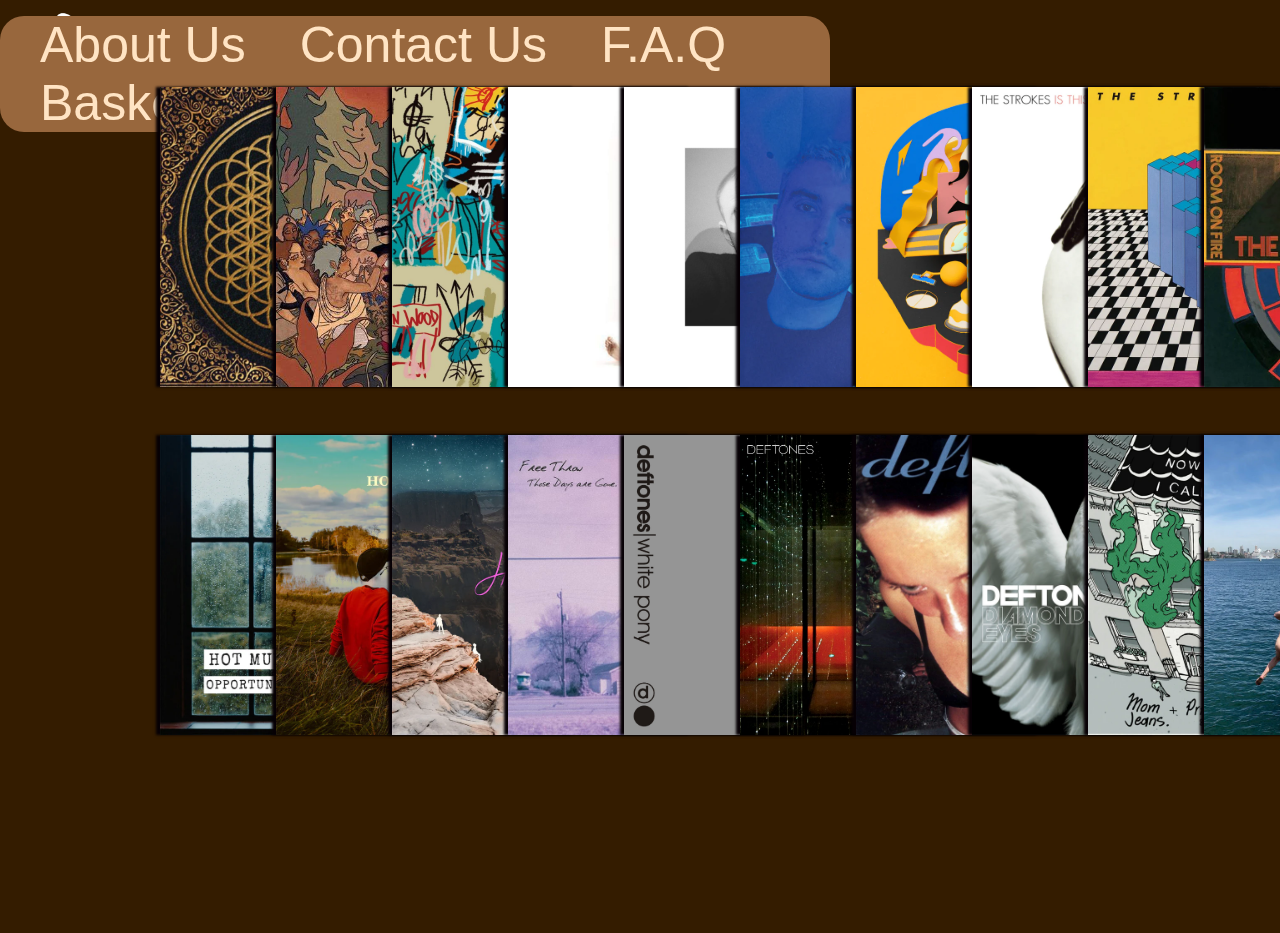
<file: index.html>
<!DOCTYPE html>
<html lang="en">
<head>
    <link rel="stylesheet" href="./css/styles.css">
    <title>Rivive Records</title>
    <link rel="icon" type="image/x-icon" href="./images/favicon.png">
    <link rel="icon" href="">
    <script type="text/javascript" src="script.js"></script>
    <script src="https://ajax.googleapis.com/ajax/libs/jquery/3.7.1/jquery.min.js"></script>
</head>
<body id="body">
     <header>
        <nav>
            <a><img class = "logo" src ="./images/logo.png">
            <ul>
                <li><a href="./AboutUs.html">About Us</a></li>
                <li><a href="./ContactUs.html">Contact Us</a></li>
                <li><a href="./FAQ.html">F.A.Q</a></li>
                <li class="basket"><a href="./Basket.html">Basket</a></li>
            </ul>
        </nav> 
    </header>

     <div class="container">
        <div class="vinyl" onclick="OpenDescription();CurrentVinyl(0)">
            <img src= ./images/Vinyl1.jpg class = "image" id="image">
        </div>

        <div class="vinyl" onclick="OpenDescription();CurrentVinyl(1);">
            <img src="./images/Vinyl2.jfif" class = "image" id="image">
        </div>

        <div class="vinyl" onclick="OpenDescription();CurrentVinyl(2)">
            <img src="./images/Vinyl3.jfif" class = "image" id="image">
        </div>

        <div class="vinyl" onclick="OpenDescription();CurrentVinyl(3)">
            <img src="./images/Vinyl4.jpg" class = "image" id="image">
        </div>

        <div class="vinyl" onclick="OpenDescription();CurrentVinyl(4)">
            <img src="./images/Vinyl5.jfif" class = "image" id="image">
        </div>

        <div class="vinyl" onclick="OpenDescription();CurrentVinyl(5)">
            <img src="./images/Vinyl6.webp" class = "image" id="image">
        </div>

        <div class="vinyl" onclick="OpenDescription();CurrentVinyl(6)">
            <img src="./images/Vinyl7.webp" class = "image" id="image">
        </div>

        <div class="vinyl" onclick="OpenDescription();CurrentVinyl(7)">
            <img src="./images/Vinyl8.webp" class = "image" id="image">
        </div>

        <div class="vinyl" onclick="OpenDescription();CurrentVinyl(8)">
            <img src="./images/Vinyl9.webp" class = "image" id="image">
        </div>

        <div class="vinyl" onclick="OpenDescription();CurrentVinyl(9)">
            <img src="./images/Vinyl10.webp" class = "image" id="image">
        </div>

        <div class="vinyl" onclick="OpenDescription();CurrentVinyl(10)">
            <img src="./images/Vinyl11.webp" class = "image" id="image">
        </div>

    </div>
    <div class="spacer"></div>
    <div class="container">
        <div class="vinyl" onclick="OpenDescription();CurrentVinyl(11)">
            <img src="./images/Vinyl12.webp" class = "image" id="image">
        </div>

        <div class="vinyl" onclick="OpenDescription();CurrentVinyl(12)">
            <img src="./images/Vinyl13.webp" class = "image" id="image">
        </div>

        <div class="vinyl" onclick="OpenDescription();CurrentVinyl(13)">
            <img src="./images/Vinyl14.webp" class = "image" id="image">
        </div>

        <div class="vinyl" onclick="OpenDescription();CurrentVinyl(14)">
            <img src="./images/Vinyl15.jpg" class = "image" id="image">
        </div>

        <div class="vinyl" onclick="OpenDescription();CurrentVinyl(15)">
            <img src="./images/Vinyl16.jpg" class = "image" id="image">
        </div>

        <div class="vinyl" onclick="OpenDescription();CurrentVinyl(16)">
            <img src="./images/Vinyl17.jpg" class = "image" id="image">
        </div>

        <div class="vinyl" onclick="OpenDescription();CurrentVinyl(17)">
            <img src="./images/Vinyl18.webp" class = "image" id="image">
        </div>

        <div class="vinyl" onclick="OpenDescription();CurrentVinyl(18)">
            <img src="./images/Vinyl19.webp" class = "image" id="image">
        </div>

        <div class="vinyl" onclick="OpenDescription();CurrentVinyl(19)">
            <img src="./images/Vinyl20.webp" class = "image" id="image">
        </div>

        <div class="vinyl" onclick="OpenDescription();CurrentVinyl(20)">
            <img src="./images/Vinyl21.webp" class = "image" id="image">
        </div>

        <div class="vinyl" onclick="OpenDescription();CurrentVinyl(21)">
            <img src="./images/Vinyl22.webp" class = "image" id="image">
        </div>
    </div>

    <div id="description">
        <iframe id="spotify"></iframe>
        <h2 id="albumname">
            
        </h2>
        <p id="albumdescription">

        </p>
        <div id="close" onclick="CloseDescription()">
            <img src="./images/exit.png">
        </div>
        <div id="itemQuantity">
            <img id="removeOne" data-index="" src="./images/minus.png" onclick="UpdateQuantity()">
            <p id="quantityDisplay">0</p>
            <img id="addOne"  data-index="" src="./images/plus.png" onclick="UpdateQuantity2()">
        </div>
    </div>
</body>
</html>
</file>
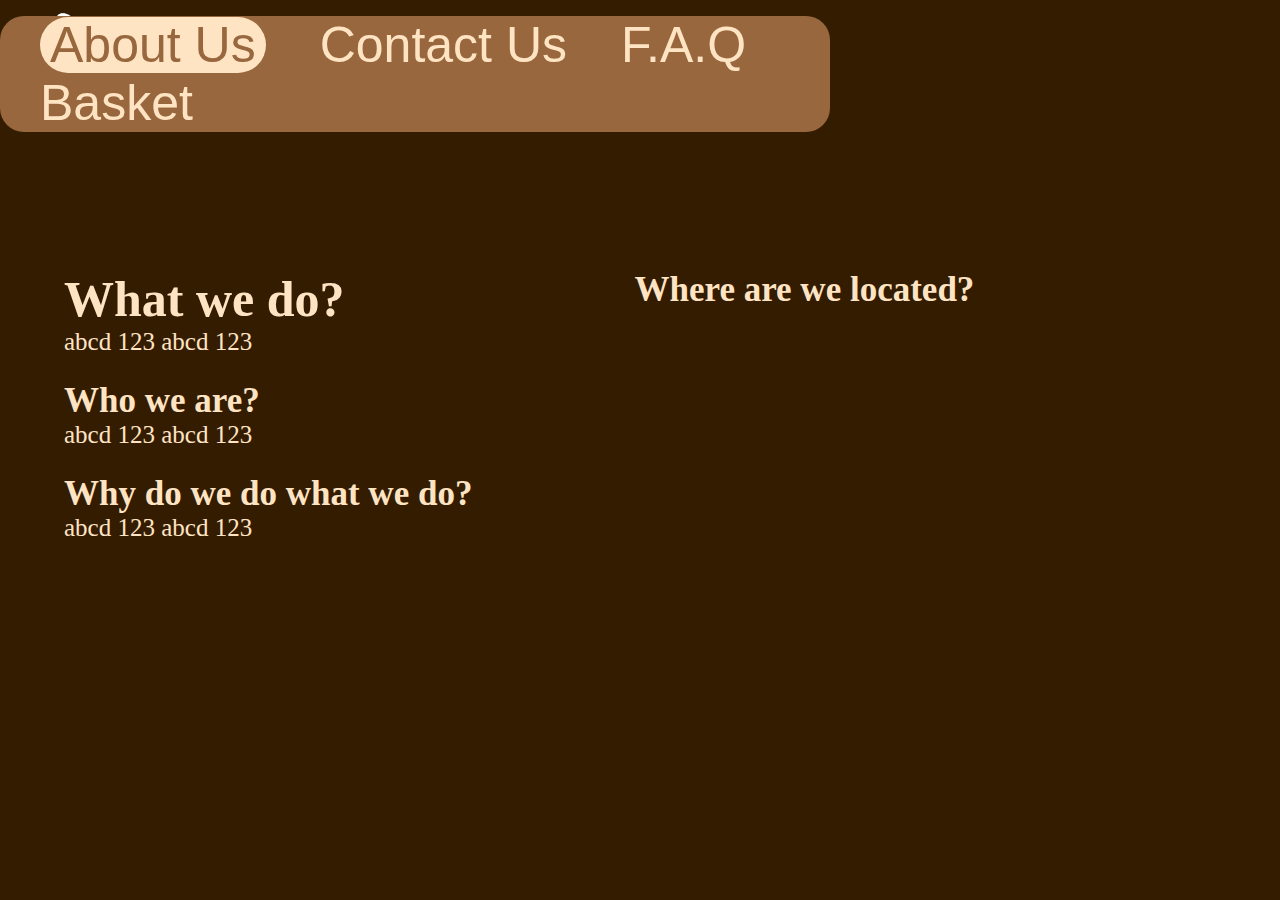
<file: AboutUs.html>
<!DOCTYPE html>
<html lang="en">
    <head>
        <link rel="stylesheet" href="./css/styles.css">
        <title>My Vinyl Collection</title>
        <link rel="icon" type="image/x-icon" href="./images/favicon.png">
        <link rel="icon" href="">
        <script type="text/javascript" src="script.js"></script>
    </head>
    <body>
        <header>
            <nav>
                <a href="index.html"><img class = "logo" src ="./images/logo.png">
                <ul>
                    <li><a class="clicked">About Us</a></li>
                    <li><a href="./ContactUs.html">Contact Us</a></li>
                    <li><a href="./FAQ.html">F.A.Q</a></li>
                    <li class="basket"><a href="./Basket.html">Basket</a></li>
                </ul>
            </nav> 
        </header>
        <div class="aboutus">
            <h1>What we do?</h1>
            <p>abcd 123 abcd 123</p>
            <h2>Who we are?</h2>
            <p>abcd 123 abcd 123</p>
            <h2>Why do we do what we do?</h2>
            <p>abcd 123 abcd 123</p>
            <p id="geolocation"></p>
        </div>
            <!-- the geolocation div -->
            <div class="geolocation">
                <h2>Where are we located?</h2>
                <iframe src="https://www.google.com/maps/embed?pb=!1m18!1m12!1m3!1d2836.0122057724984!2d-6.373996983140031!3d53.2932520105574!2m3!1f0!2f0!3f0!3m2!1i1024!2i768!4f13.1!3m3!1m2!1s0x486774b3ccb36689%3A0x1754a9a979eb8cb0!2sDDLETB%20Tallaght%20Training%20Centre!5e0!3m2!1sen!2sie!4v1701857563016!5m2!1sen!2sie" width="600" height="450" style="border:0;" allowfullscreen="" loading="lazy" referrerpolicy="no-referrer-when-downgrade"></iframe>          
            </div>  
        </div>
    </body>
</html>
</file>
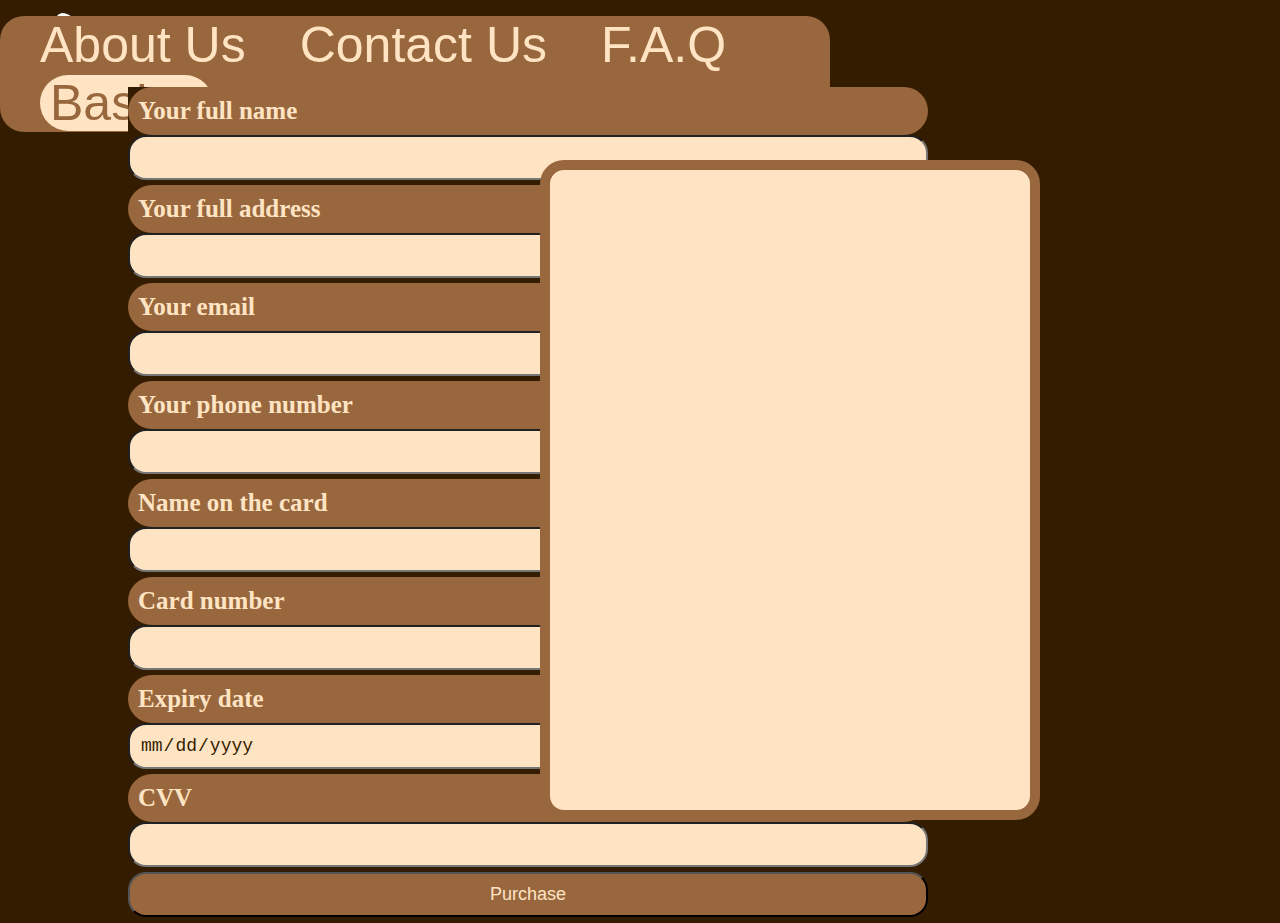
<file: Basket.html>
<!DOCTYPE html>
<html lang="en">
    <head>
        <link rel="stylesheet" href="./css/styles.css">
        <title>My Vinyl Collection</title>
        <link rel="icon" type="image/x-icon" href="./images/favicon.png">
        <link rel="icon" href="">
        <script type="text/javascript" src="script.js"></script>
    </head>
    <body>
        <header>
            <nav>
                <a href="index.html"><img class = "logo" src ="./images/logo.png">
                <ul>
                    <li><a href="./AboutUs.html">About Us</a></li>
                    <li><a href="./ContactUs.html">Contact Us</a></li>
                    <li><a href="./FAQ.html">F.A.Q</a></li>
                    <li class="basket"><a class="clicked">Basket</a></li>
                </ul>
            </nav> 
        </header>
        <div class="paymentFormAddress">
            <form action="vinylWebsite.php" method="post">
                <div class="form-control">
                    <label for="fullname">Your full name</label>
                    <input required id="fullname" type="text" name="fullname">
                </div>
                <div class="form-control">
                    <label for="Address">Your full address</label>
                    <input required id="fulladdress" type="text" name="fulladdress">
                </div>
                <div class="form-control">
                    <label id="email">Your email</label>
                    <input required id="email" type="email" name="email">
                </div>
                <div class="form-control">
                    <label id="phonenumber">Your phone number</label>
                    <input required id="phonenumber" type="number" name="phonenumber" oninput="javascript: if (this.value.length > this.maxLength) this.value = this.value.slice(0, this.maxLength);" maxlength="10">
                </div>
            </form>
        </div>
        <div class="paymentFormCard">
            <form action="vinylWebsite.php" method="post">
                <div class="form-control">
                    <label for="fullname">Name on the card</label>
                    <input required id="fullname" type="text" name="fullname">
                </div>
                <div class="form-control">
                    <label for="cardNum">Card number</label>
                    <input required id="cardNum" type="number" name="cardNum" oninput="javascript: if (this.value.length > this.maxLength) this.value = this.value.slice(0, this.maxLength);" maxlength="16">
                </div>
                <div class="form-control">
                    <label id="exipryDate">Expiry date</label>
                    <input required id="exipryDate" type="date" name="exipryDate">
                </div>
                <div class="form-control">
                    <label id="cvv">CVV</label>
                    <input required id="cvv" type="number" name="cvv" oninput="javascript: if (this.value.length > this.maxLength) this.value = this.value.slice(0, this.maxLength);" maxlength="3">
                </div>
                <div class="form-control">
                    <input id="submit" type="submit" value="Purchase">
                </div>
            </form>
        </div>
        <div id="basketDisplay"></div>
    </body>
</html>
</file>
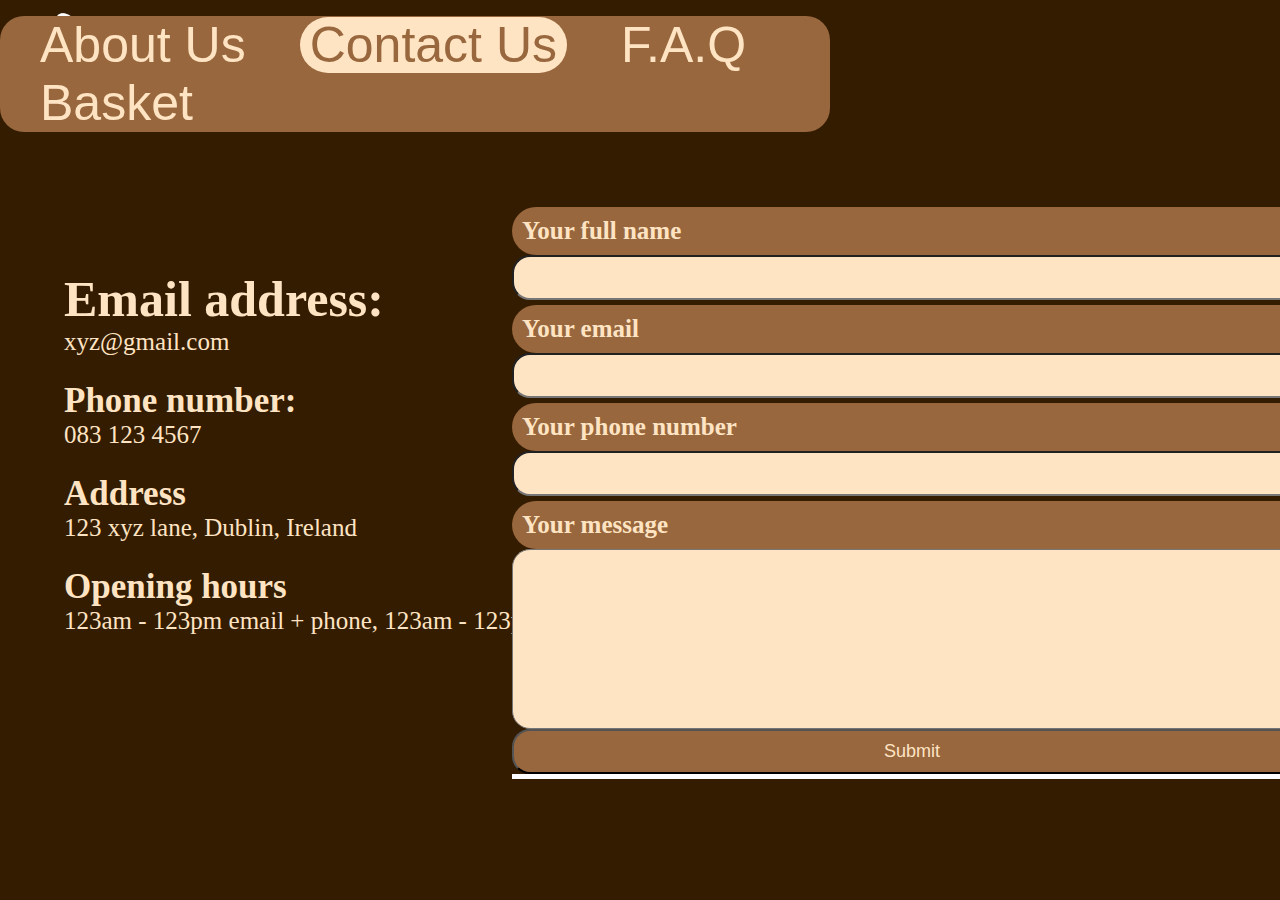
<file: ContactUs.html>
<!DOCTYPE html>
<html lang="en">
    <head>
        <link rel="stylesheet" href="./css/styles.css">
        <title>My Vinyl Collection</title>
        <link rel="icon" type="image/x-icon" href="./images/favicon.png">
        <link rel="icon" href="">
        <script type="text/javascript" src="script.js"></script>
    </head>
    <body>
        <header>
            <nav>
                <a href="index.html"><img class = "logo" src ="./images/logo.png">
                <ul>
                    <li><a href="./AboutUs.html">About Us</a></li>
                    <li><a class="clicked">Contact Us</a></li>
                    <li><a href="./FAQ.html">F.A.Q</a></li>
                    <li class="basket"><a href="./Basket.html">Basket</a></li>
                </ul>
            </nav> 
        </header>

        <div class="contactus">
            <h1>Email address:</h1>
            <p>xyz@gmail.com</p>
            <h2>Phone number:</h2>
            <p>083 123 4567</p>
            <h2>Address</h2>
            <p>123 xyz lane, Dublin, Ireland</p>
            <h2>Opening hours</h2>
            <p>123am - 123pm email + phone, 123am - 123pm in-store</p>
        </div>
                <!-- the contact form div -->
                <div class="contactform">
                    <form action="vinylWebsite.php" method="post">
                        <div class="form-control">
                            <label for="fullname">Your full name</label>
                            <input required id="fullname" type="text" name="fullname">
                        </div>
                        <div class="form-control">
                            <label id="email">Your email</label>
                            <input required id="email" type="email" name="email">
                        </div>
                        <div class="form-control">
                            <label id="phonenumber">Your phone number</label>
                            <input required id="phonenumber" type="number" name="phonenumber">
                        </div>
                        <div class="form-control">
                            <label for="message">Your message</label>
                            <textarea required id="message" type="text" name="your message"></textarea>
                        </div>
                        <div class="form-control">
                            <input id="submit" type="submit" value="Submit">
                        </div>
                    </form>
                </div>
    </body>
</html>
</file>
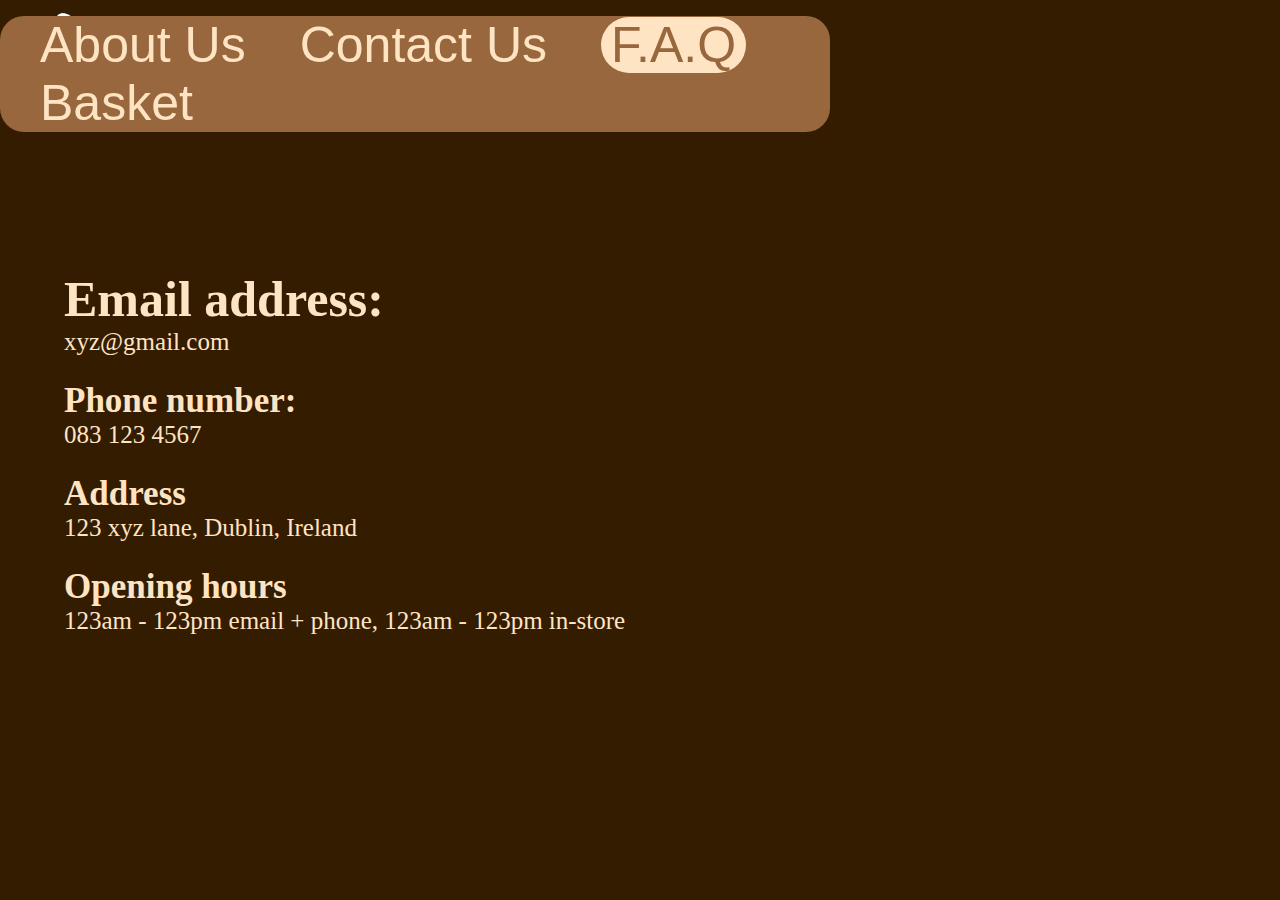
<file: FAQ.html>
<!DOCTYPE html>
<html lang="en">
    <head>
        <link rel="stylesheet" href="./css/styles.css">
        <title>My Vinyl Collection</title>
        <link rel="icon" type="image/x-icon" href="./images/favicon.png">
        <link rel="icon" href="">
        <script type="text/javascript" src="script.js"></script>
    </head>
    <body>
        <header>
            <nav>
                <a href="index.html"><img class = "logo" src ="./images/logo.png">
                <ul>
                    <li><a href="./AboutUs.html">About Us</a></li>
                    <li><a href="./ContactUs.html">Contact Us</a></li>
                    <li><a class="clicked">F.A.Q</a></li>
                    <li class="basket"><a href="./Basket.html">Basket</a></li>
                </ul>
            </nav> 
        </header>
        <div class="faqs">
            <h1>Email address:</h1>
            <p>xyz@gmail.com</p>
            <h2>Phone number:</h2>
            <p>083 123 4567</p>
            <h2>Address</h2>
            <p>123 xyz lane, Dublin, Ireland</p>
            <h2>Opening hours</h2>
            <p>123am - 123pm email + phone, 123am - 123pm in-store</p>
        </div>
    </body>
</html>
</file>
<file: css/styles.css>
html{
    background-color: rgb(52, 28, 0);
}
body{
    margin: 0em;
}
/*  cool idea for colourway: https://pigment.shapefactory.co/?a=3F253A&b=F8223A */
/* background-image: linear-gradient(357deg, #09171e, #3d312e, #704c3e, #a6694e) */
/*contact form + basket form*/
form{
    width:50em;
    background-color: #341C00;
}
label{
    font-size: 25px;
    font-weight: bold;
    color: bisque;
    padding: 10px;
    display:block;
    width: 100%;
    box-sizing: border-box;
    border-radius: 1em;
    background-color: #98673D;
}
#submit{
    background-color: #98673D;
    color: bisque;
}
input, textarea{
    padding: 10px;
    display:block;
    width: 100%;
    box-sizing: border-box;
    background-color: bisque;
    border-radius: 1em;
    color: #341C00;
}
input{
    margin-bottom: 5px;
}
input, textarea{
    font-size: 18px;
}
textarea{
    height:10em;
}
.contactform{
    position: absolute;
    left: 40%;
    top: 23%;
    background-color: #ffffff;
}
.paymentFormCard, 
.paymentFormAddress{
    position: relative;
    left: 10%;
    top:20%;
}
/*main page stuff*/
.logo{
    width: 5em;
    margin-left: 2em;
    margin-top: 0.75em;
}
.faqs{
    position: absolute;
    top: 30%;
    margin-left: 5%;
}
.aboutus{
    position: absolute;
    top: 30%;
    margin-left: 5%;
}
.contactus{
    position: absolute;
    top: 30%;
    margin-left: 5%;
}
h1{
    font-size: 50px;
    color: bisque;
    margin: 0;
}
p{
    font-size: 25px;
    color: bisque;
    margin: 0;
    margin-bottom: 25px;
}
h2{
    font-size: 35px;
    color: bisque;
    margin: 0;
}

.geolocation
{
    position: absolute;
    left: 40%;
    top: 30%;
    color: bisque;
    background-color: #341C00;
}
.geolocation h2{
    padding-left: 3.5em;
}

/*shopping cart*/
#basketDisplay
{
    overflow-y:scroll;
    position:absolute;
    right: 15em;
    top: 10em;
    width: 30em;
    height: 40em;
    background-color: bisque;
    border-radius: 1.5em;
    border: #98673D solid 10px;
}
.vinylInBasket{
    display:flex;
}
.vinylInBasket img{
    width: 8em;
    height: 8em;
    padding: 10px;
}
.vinylInBasket h2,
.vinylInBasket p{
    color:#98673D;
}

#itemQuantity{
    display: flex;
    position:absolute;
    right: 2em;
    top: 5.5em;   
}
#itemQuantity p{
    font-size: 50px;
    padding-left: 0.5em;
    padding-right: 0.5em;
}
#itemQuantity img{
    padding-top: 0.5em;
    width:3em;
    height:3em;
    border-radius: 1.5em;
}

/* nav bar */
.clicked{
    background-color: bisque;
    color: #98673D;
    border-radius: .75em;
    padding-left: 10px;
    padding-right: 10px;
}
nav{
    display:flex;
}
ul{
    position: absolute;
    right: 450px;
    background-color: #98673D;
    list-style-type: none;
    align-items: baseline;
    overflow: hidden;
    border-radius: 1.5em;
}
li{
    padding-right: 1em;
    display: inline;
    font-size: 50px;
    font-family: 'Franklin Gothic Medium', 'Arial Narrow', Arial, sans-serif;
}
li a{
    color: bisque;
    text-decoration: none;
}
li .basket{
    padding-left: 50px;
}
.spacer{
    margin: 3em;
}

/* vinyls */
.container{
    display: flex;
    height: 300px;
    width: 600px;
}
.vinyl{
    display: flex;
    height: 300px;
    width: 300px;
    box-shadow: -0.25em 0em 0.15em #070005;
    transition: 0.75s ease-in-out;
    position: relative;
    left: 0px;
}
/*popup text after clicking vinyl*/
#description{
    display: flex;
    position: absolute;
    top:50%;
    width: 100%;
    height: 483px;
    filter: blur(100%);
    background-color: rgb(152, 103, 61, 0.75); 
    border-radius: 5px;
    visibility: hidden;
}
#close>img{
    border-radius: 10px;
}
div#close{
    position: absolute;
    width: 40px;
    height: 20px;
    top: 5px;
    right: 25px;
}
p#albumdescription{
    position: absolute;
    top: 150px;
    left: 600px;
}
h2#albumname{
    position: absolute;
    top: 25px;
    left: 600px;
    font-size: 50px;
}
/*Vinyl movement on-hover + display*/
.vinyl:first-child{
    margin-left: 10em;
}
.vinyl:not(:first-child) {
    margin-left: -11.5em;
}
.vinyl:hover{
    height: 315px;
    width: 315px;
    transform: translateY(-7.5px);
    box-shadow: -0.25em 0em 0.15em #070005;
}
.vinyl:hover ~ .vinyl {
    position: relative;
    left: 12.5em;
    transition: 0.4s ease-out;
}
</file>
